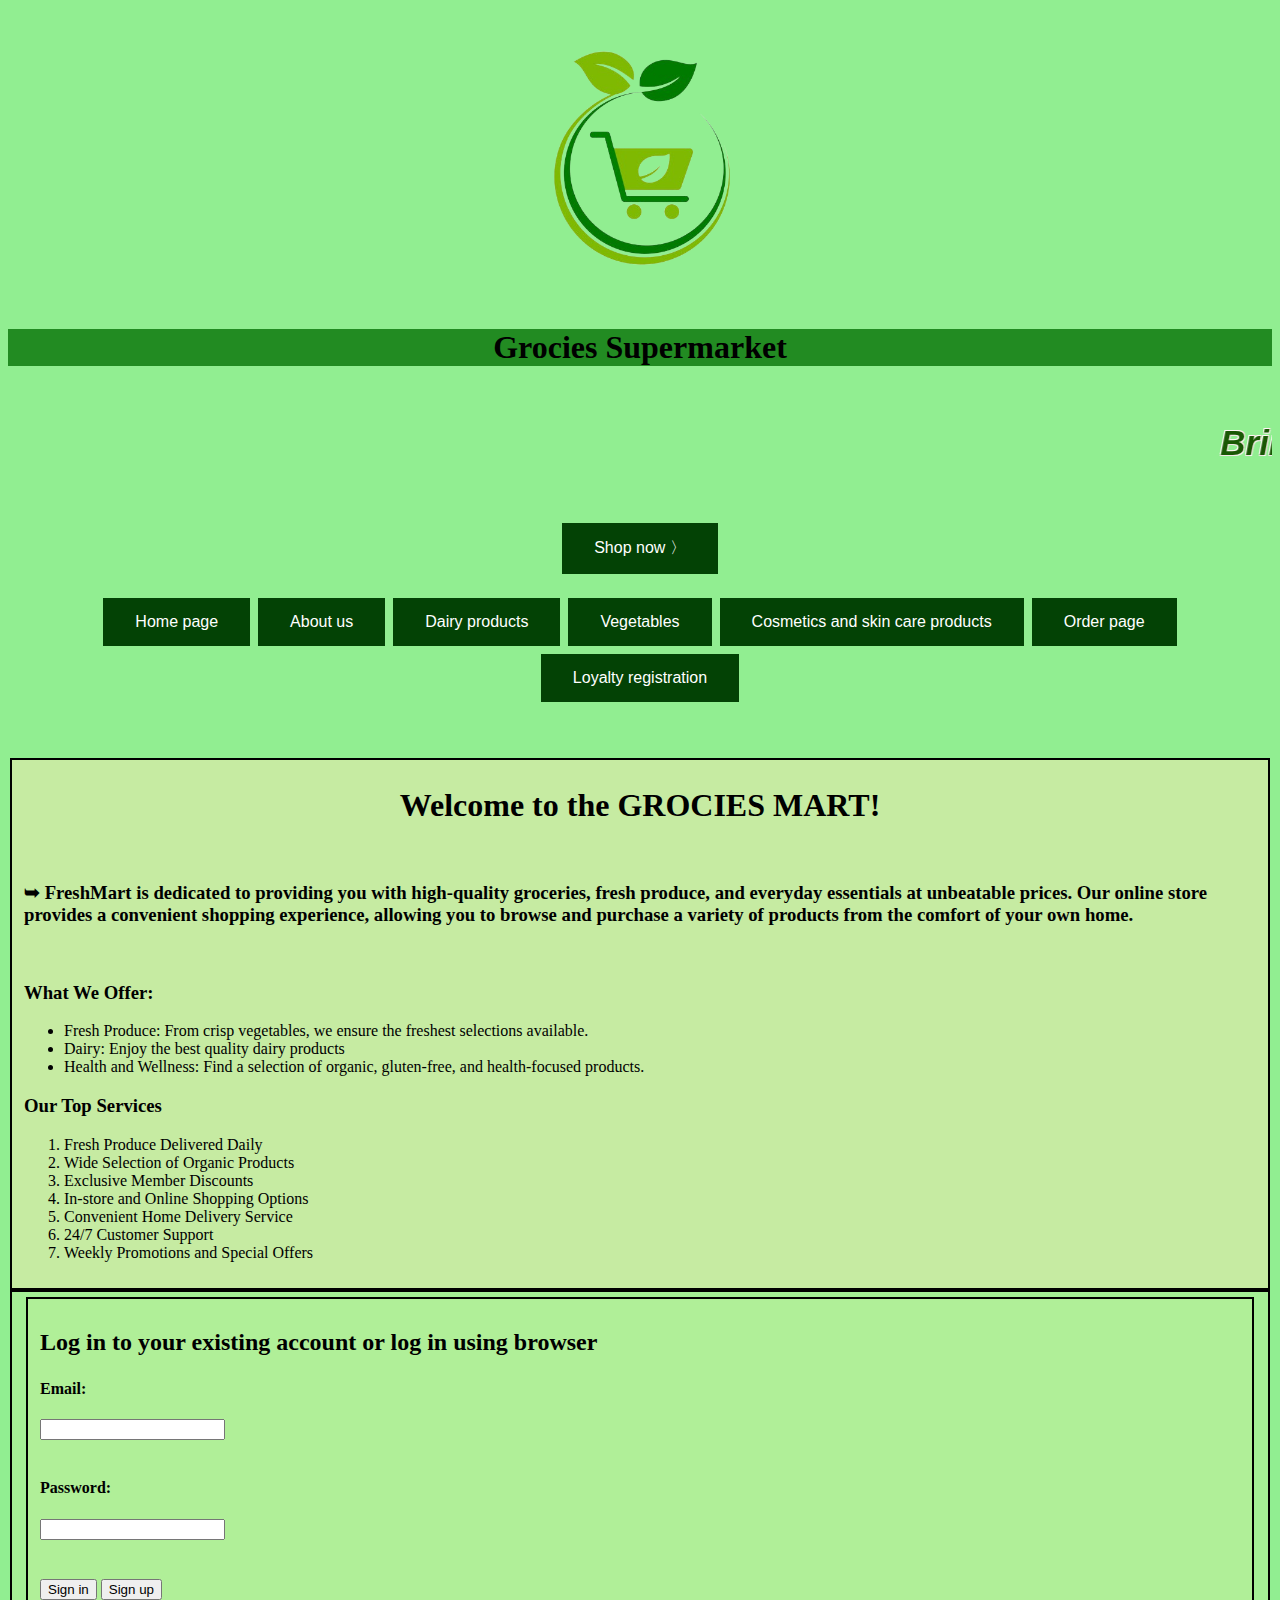
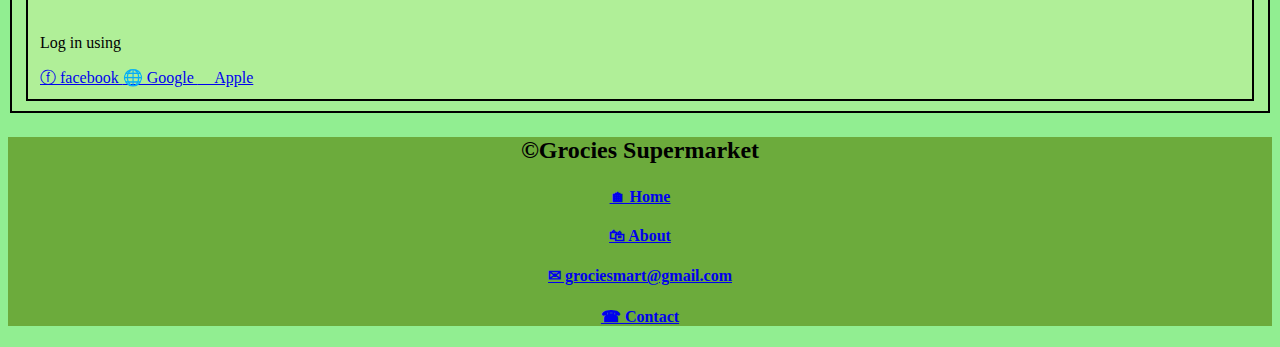
<file: index.html>
<!DOCTYPE html>
<html lang="en">
<head>
    <meta charset="UTF-8">
    <meta name="viewport" content="width=device-width, initial-scale=1.0">
    <title>Assingment 1</title>
    <link rel="stylesheet" href="Styles/homepage.css">
   

</head>
<center>
    <img id="overlay">
<img src="images/images for assingment(WDAS)/logo-removebg-preview.png" height="300" width="300" align="center"> <!-- logo of the supermarket -->
</center>
        <body background="https://wallpaperaccess.com/full/1624847.jpg">
    <header>   
        <h1 id="header" align="center">Grocies Supermarket</h1></header>
        
        <center>
        <marquee><p id="pstyle">Bringing you the best products from around the world at the best prices....🛒</marquee></p>
        <a href="./Dairyproducts.html"><button id="btt">Shop now 〉</button></a>
        </center>
     

    <main>
 
        <center><p>
        <a href="./index.html"><button id="btt">Home page</button></a>
        <a href="./Aboutus.html"><button id="btt">About us</button></a>
        <a href="./Dairyproducts.html"><button id="btt">Dairy products</button></a>
        <a href="./vegetables.html"><button id="btt">Vegetables</button></a>
        <a href="./Cosmetics.html"><button id="btt">Cosmetics and skin care products</button></a>
        <a href="./Orderpage.html"><button id="btt">Order page</button></a>
        <a href="./Loyaltyregistration.html"><button id="btt">Loyalty registration</button></a>
    </p>
    </center>
    <br><br>
    <fieldset id="Field1">
    <center><h1>Welcome to the GROCIES MART!</h1></center><br>
    <h3><p>➥ FreshMart is dedicated to providing you with high-quality groceries, fresh produce, and everyday essentials at unbeatable prices. Our online store provides a convenient shopping experience, allowing you to browse and purchase a variety of products from the comfort of your own home.</p></h3><br>
    <h3>What We Offer:</h3>
    <ul>
        <li>Fresh Produce: From crisp vegetables, we ensure the freshest selections available.</li>
        <li>Dairy: Enjoy the best quality dairy products</li>
        <li>Health and Wellness: Find a selection of organic, gluten-free, and health-focused products.</li>
    </ul>
    <h3>Our Top Services</h3>
        <ol>
            <li>Fresh Produce Delivered Daily</li>
            <li>Wide Selection of Organic Products</li>
            <li>Exclusive Member Discounts</li>
            <li>In-store and Online Shopping Options</li>
            <li>Convenient Home Delivery Service</li>
            <li>24/7 Customer Support</li>
            <li>Weekly Promotions and Special Offers</li>
        </ol>
</fieldset>
    <form action="#">
        <fieldset>
            <fieldset id="fieldset">
                <h2><p>Log in to your existing account or log in using browser</p></h2>
          <h4><label for="email">Email:</label><br></h4>
           <h4><input type="email" id="email" name="email" required><br><br></h4>
           <h4><label for="password">Password:</label><br></h4>
           <h4><input type="password" id="password" name="password" required><br><br></h4>
            <input type="Submit" name="Sign in" value="Sign in">
        <input type="Submit" name="sign up" value="Sign up"><br></text></form><br>
       <p>Log in using</p>
       <nav id="styled-nav">
       <a href="https://www.facebook.com/">ⓕ facebook   </a>
       <a href="https://www.google.co.uk/">🌐 Google    </a>
       <a href="https://www.apple.com/">  Apple</a></div>
       </nav>
        </style>
    </main>
</fieldset>
    <footer>
        <div class="footer-content">
            <h2><p>&copy;Grocies Supermarket </p></h2>
            
                <h4><a href="#">🏠︎ Home</a></h4>
                <h4><a href="#">🛍 About</a></h4>
                <h4><a href="#">✉ grociesmart@gmail.com</a></h4>
                <h4><a href="#">☎ Contact</a></h4>
            
        </div>
    </footer>


        
    
    
</body>
</html>
</file>
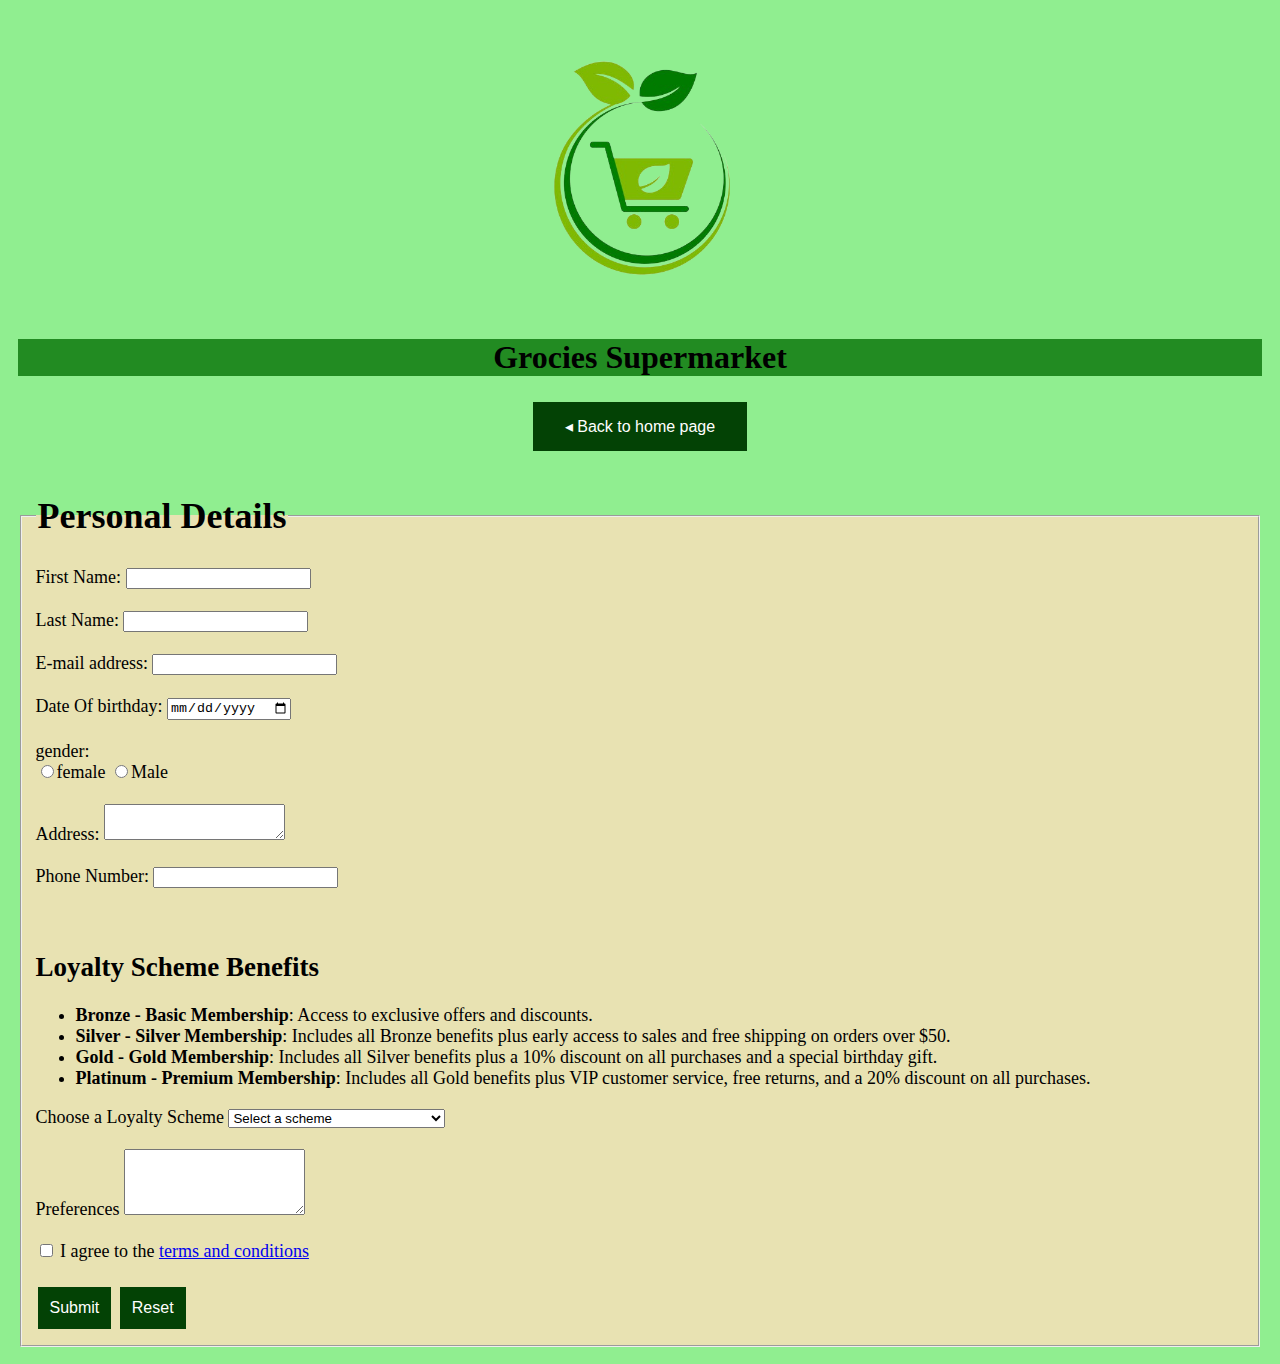
<file: Loyaltyregistration.html>
<!DOCTYPE html>
<html lang="en">
<head>
    <meta charset="UTF-8">
    <meta name="viewport" content="width=device-width, initial-scale=1.0">
    <title>Document</title>
    <link rel="stylesheet" href="Styles/loyalty.css">
    <center>
        <img id="overlay">
    <img src="images/images for assingment(WDAS)/logo-removebg-preview.png" height="300" width="300" align="center">
    </center>
    <header>   
        <h1 id="header" align="center">Grocies Supermarket</h1></header>
<p align="center">
</head>
    
</body>

<a href="./index.html"><button id="btt">◂ Back to home page</button></a>

</p>
<form method="get">
    <fieldset>
        <legend><h1>Personal Details</h1></legend>
    <label for="fname">First Name:</label>
    <input type="text" id="fname" name="fname" required>
    <br><br>

    <label for="lname">Last Name:</label>
    <input type="text" id="lname" name="lname" required>
    <br><br>

    <label for="email">E-mail address:</label>
    <input type="email" id="email" name="email" required>
    <br><br>

    <label for="dob">Date Of birthday:</label>
    <input type="date" id="dop" name="dop" required>
    <br><br>

    <label for="gender">gender:</label><br>
    <input type="radio" name="gender" value="female">female</label>
    <input type="radio" name="gender" vale="Male">Male</label>
    <br><br>
    <label for="address">Address:</label>
    <textarea name="address" id="address" name="address" required></textarea><Br><br>
    <label for="tele">Phone Number:</label>
    <input type="tele" id="tele" name="tele" required><br><br>
    <br>
</form>
<h2>Loyalty Scheme Benefits</h2>
<ul>
    <li><strong>Bronze - Basic Membership</strong>: Access to exclusive offers and discounts.</li>
    <li><strong>Silver - Silver Membership</strong>: Includes all Bronze benefits plus early access to sales and free shipping on orders over $50.</li>
    <li><strong>Gold - Gold Membership</strong>: Includes all Silver benefits plus a 10% discount on all purchases and a special birthday gift.</li>
    <li><strong>Platinum - Premium Membership</strong>: Includes all Gold benefits plus VIP customer service, free returns, and a 20% discount on all purchases.</li>
</ul>
<div class="form-group form-group-full">
    <label for="loyalty-scheme">Choose a Loyalty Scheme</label>
    <select id="loyalty-scheme" name="loyalty_scheme" required>
        <option value="">Select a scheme</option>
        <option value="bronze">Bronze - Basic Membership</option>
        <option value="silver">Silver - Silver Membership</option>
        <option value="gold">Gold - Gold Membership</option>
        <option value="platinum">Platinum - Premium Membership</option>
    </select><br><br>
    <div class="form-group form-group-full">
        <label for="preferences">Preferences</label>
        <textarea id="preferences" name="preferences" rows="4"></textarea>
    </div><br> 
    <div class="form-group form-group-full">
        <label>
            <input type="checkbox" name="terms" required>
            I agree to the <a href="#">terms and conditions</a>
        </label></div>
    <br>
    <button type="submit" class="submit-btn">Submit</button>
    <button type="submit" class="submit-btn">Reset</button>



</body>
   
</html>
</file>
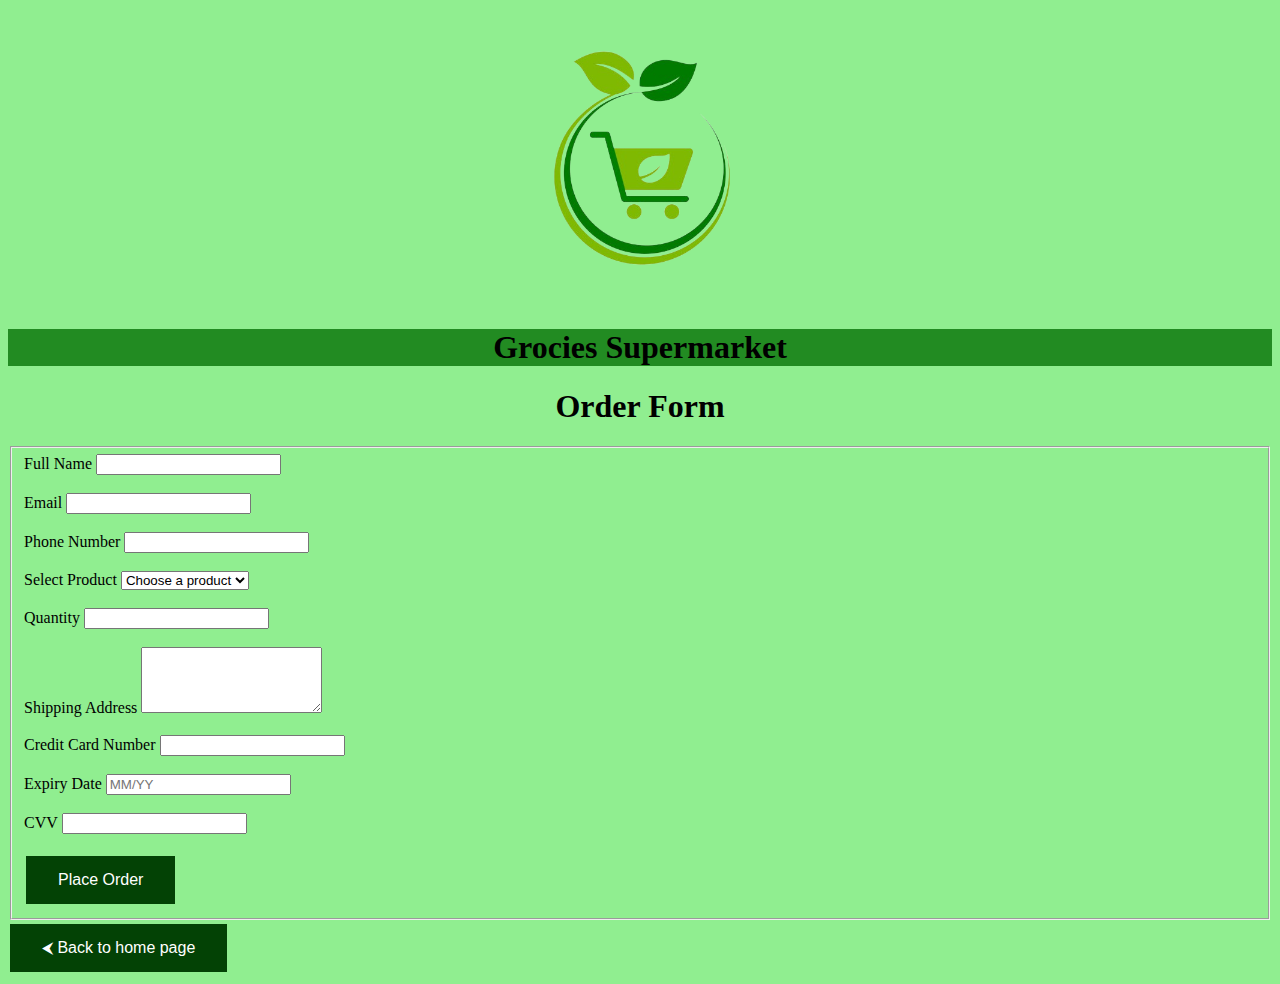
<file: Orderpage.html>
<!DOCTYPE html>
<html lang="en">
<head>
    <meta charset="UTF-8">
    <meta name="viewport" content="width=device-width, initial-scale=1.0">
    <title>Assingment 1</title>
    <link rel="stylesheet" href="Styles/product.css">
    <center>
        <img id="overlay">
    <img src="images/images for assingment(WDAS)/logo-removebg-preview.png" height="300" width="300" align="center">
    </center>
    <header>   
        <h1 id="header" align="center">Grocies Supermarket</h1></header>
<p align="center">
</head>
<body>
    
    <div class="container">
        <center><h1>Order Form</h1></center>
        <fieldset>
        <form action="/submit_order" method="post">
            <div class="form-group">
                <label for="name">Full Name</label>
                <input type="text" id="name" name="name" required>
            </div><br>
    
            <div class="form-group">
                <label for="email">Email</label>
                <input type="email" id="email" name="email" required>
            </div><br>
    
            <div class="form-group">
                <label for="phone">Phone Number</label>
                <input type="tel" id="phone" name="phone" required>
            </div><br>
    
            <div class="form-group">
                <label for="product">Select Product</label>
                <select id="product" name="product" required>
                    <option value="">Choose a product</option>
                    <option value="Makeup">Make up</option>
                    <option value="Skincare">Skin care</option>
                    <option value="Haircare">Hair care</option>
                    <option value="Vegetables">Vegetables</option>
                    <option value="Dairy">Dairy products</option>
                </select>
            </div><br>
            <div class="form-group">
                <label for="quantity">Quantity</label>
                <input type="number" id="quantity" name="quantity" min="1" required>
            </div><br>
    
            <div class="form-group">
                <label for="address">Shipping Address</label>
                <textarea id="address" name="address" rows="4" required></textarea>
            </div><br>
    
            <div class="form-group">
                <label for="card-number">Credit Card Number</label>
                <input type="text" id="card-number" name="card_number" required>
            </div><br>
            <div class="form-group">
                <label for="expiry-date">Expiry Date</label>
                <input type="text" id="expiry-date" name="expiry_date" placeholder="MM/YY" required>
            </div><br>
    
            <div class="form-group">
                <label for="cvv">CVV</label>
                <input type="text" id="cvv" name="cvv" required>
            </div><br>
    
            <button type="submit" class="submit-btn">Place Order</button>
        </form></div></fieldset>
        <a href="./index.html" text align="center"><button id="btt">⮜ Back to home page</button></a>
</body>
</file>
<file: Styles/homepage.css>
body{
    background-color: hsl(120, 73%, 75%);
    align-items: center;
}

.overlay{
    position: absolute;
    top: 0;
    left: 0;
    width: 100%;
    height: 100%;
    background: rgba(0, 0, 0, 0); 
}

header{
    background-color: forestgreen ;
     width:100%
        
}
#topic{
    color: aliceblue;
    text-align: center;
    font-family:Comic Sans MS ;
    font-size: 30px;
}

#Field1{border: 2px solid #000000; 
    background: rgb(198, 235, 162);

}
#pstyle{
    font-size: 35px;
    font-family: 'Gill Sans', 'Gill Sans MT', Calibri, 'Trebuchet MS', sans-serif;
    font-style: italic;
    color: rgb(25, 88, 4);
    font-weight: bolder;
    text-shadow: 
        -1px -1px 0 #fff7f7,  
        1px -1px 0 #ffe8e8,
        -1px 1px 0 #f3e6e6,
        1px 1px 0 #fff8f8;
}


button{
 background-color: #034205; /* Green */
 border: none;
 color: white;
padding: 15px 32px;
 text-align: center;
text-decoration: none;
display: inline-block;
font-size: 16px;
margin: 4px 2px;
cursor: pointer;
}

fieldset {
    border: 2px solid #000000; 
    background: rgba(192, 241, 155, 0.404);
}

footer{
    text-align: center;
    background-color: rgb(108, 171, 60) ;
     width:100%

}

.styled-nav{
    gap: 50%;
}

@media (max-width: 600px) 
    body {
        padding: 10px;
    }
    .container {
        padding: 15px;
    }
    .submit-btn {
        padding: 12px;
        font-size: 16px;
    }
</file>
<file: Styles/loyalty.css>
body{
    background-color: lightgreen;
    
}
header{
    background-color: forestgreen ;
     width:100%
    
    
}
#topic{
    color: aliceblue;
    text-align: center;
    font-family:Comic Sans MS ;
    font-size: 30px;
}
button{
    background-color: #034205; /* Green */
    border: none;
    color: white;
   padding: 15px 32px;
    text-align: right;
   text-decoration: none;
   display: inline-block;
   font-size: 16px;
   margin: 4px 2px;
   cursor: pointer;
   }
   fieldset{
    font-size: large;
    font-family: 'Times New Roman', Times, serif;
    background-color: rgb(232, 226, 178);
   }

   @media (max-width: 600px);
    body {
        padding: 10px;
    }
.container {
        padding: 15px;
    }
.submit-btn {
        padding: 12px;
        font-size: 16px;
}
</file>
<file: Styles/product.css>
body{
    background-color: lightgreen;
    
}
header{
    background-color: forestgreen ;
     width:100%
    
    
}
#topic{
    color: aliceblue;
    text-align: center;
    font-family:Comic Sans MS ;
    font-size: 30px;
}

button{
    background-color: #034205; /* Green */
    border: none;
    color: white;
   padding: 15px 32px;
    text-align: center;
   text-decoration: none;
   display: inline-block;
   font-size: 16px;
   margin: 4px 2px;
   cursor: pointer;
   }
</file>
